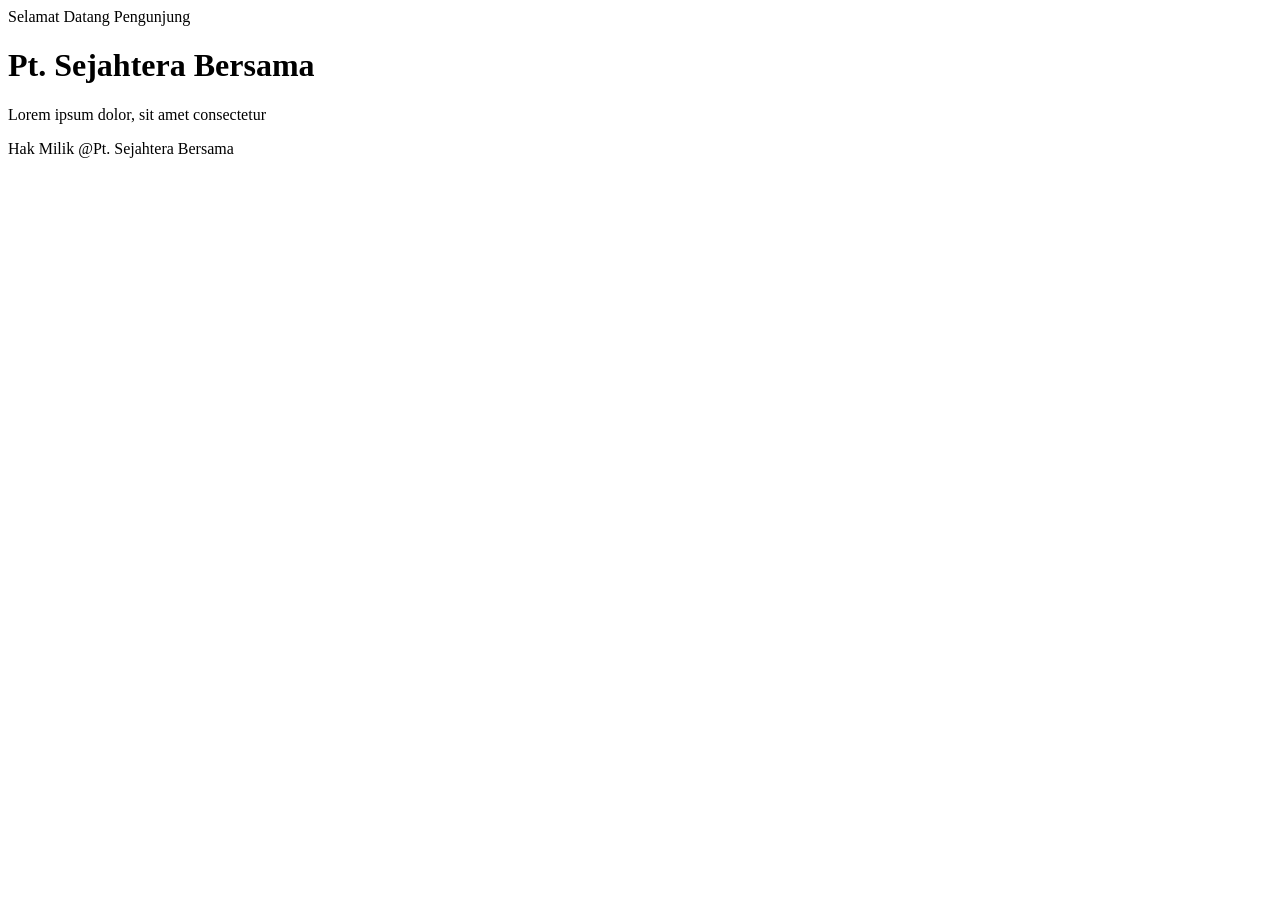
<file: index.html>
<!DOCTYPE html>
<html lang="en">
<head>
  <meta charset="UTF-8">
  <meta name="viewport" content="width=device-width, initial-scale=1.0">
  <title>Latihan Git</title>
</head>
<body>
  
  <head>Selamat Datang Pengunjung</head>

  <h1>Pt. Sejahtera Bersama</h1>
  <p>Lorem ipsum dolor, sit amet consectetur </p>

  <footer>Hak Milik @Pt. Sejahtera Bersama</footer>

</body>
</html>
</file>
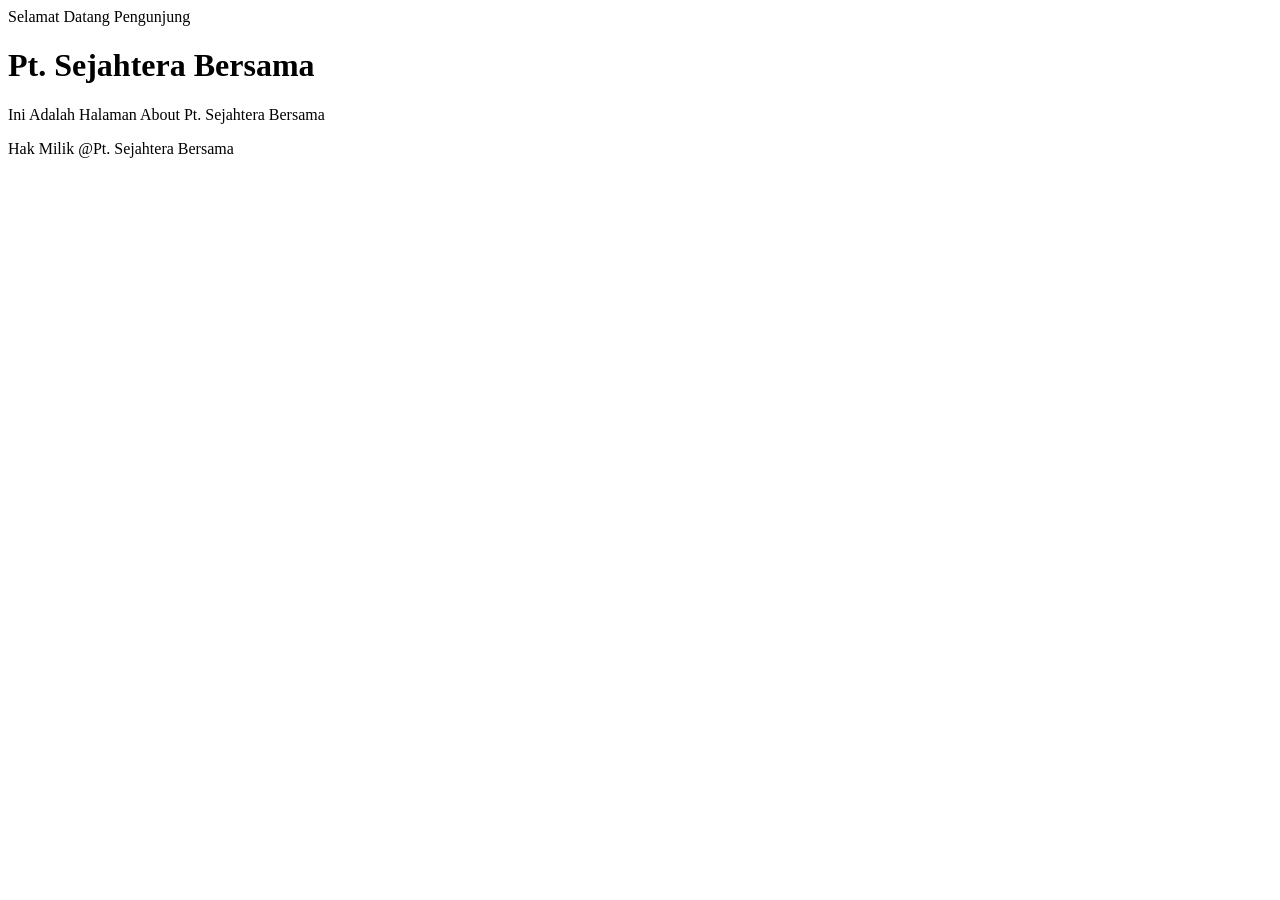
<file: about.html>
<!DOCTYPE html>
<html lang="en">
<head>
  <meta charset="UTF-8">
  <meta name="viewport" content="width=device-width, initial-scale=1.0">
  <title>Latihan Git</title>
</head>
<body>
  
  <head>Selamat Datang Pengunjung</head>

  <h1>Pt. Sejahtera Bersama</h1>
  <p>Ini Adalah Halaman About Pt. Sejahtera Bersama</p>

  <footer>Hak Milik @Pt. Sejahtera Bersama</footer>

</body>
</html>
</file>
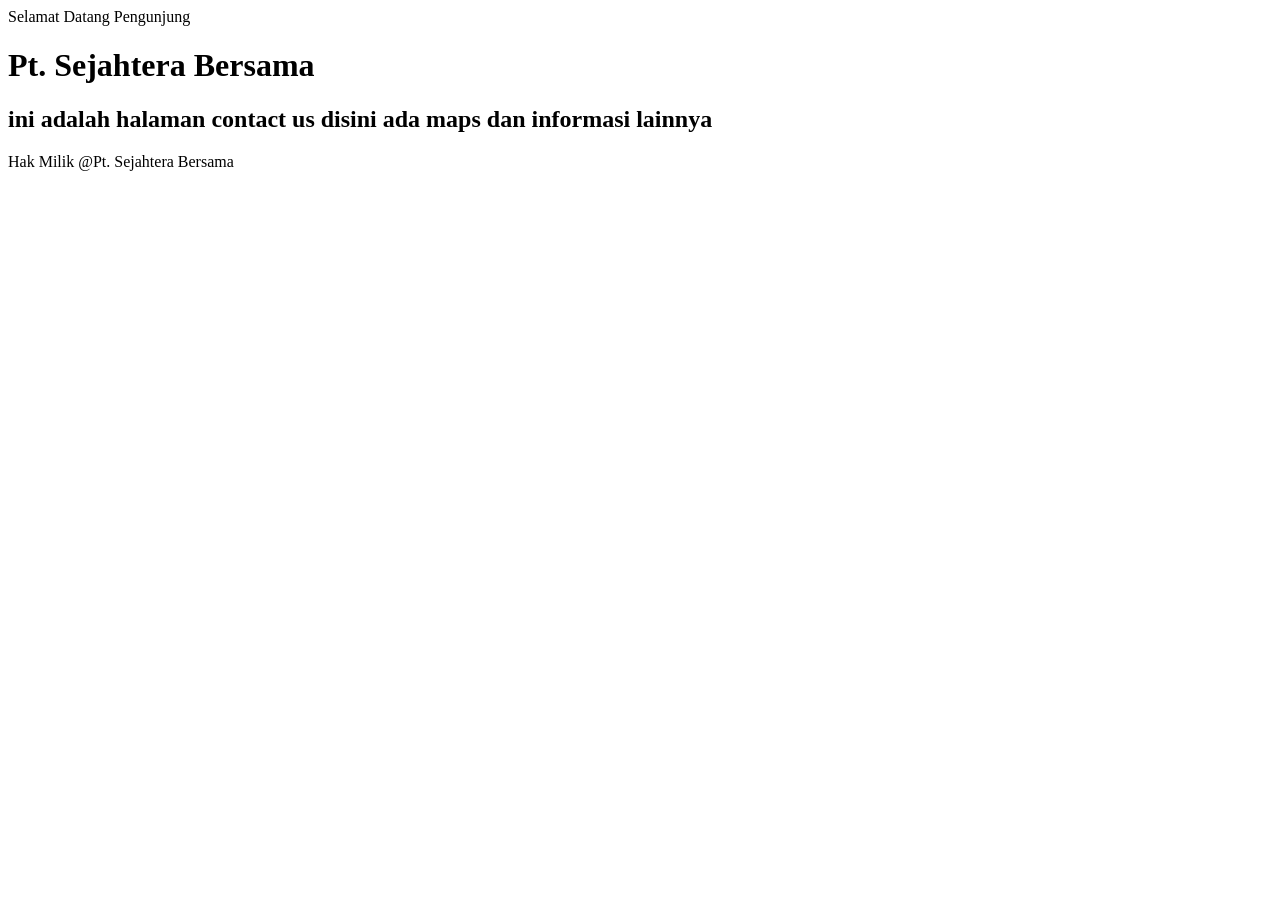
<file: contact-us.html>
<!DOCTYPE html>
<html lang="en">
<head>
  <meta charset="UTF-8">
  <meta name="viewport" content="width=device-width, initial-scale=1.0">
  <title>Latihan Git</title>
</head>
<body>
  
  <head>Selamat Datang Pengunjung</head>

  <h1>Pt. Sejahtera Bersama</h1>
  <h2>ini adalah halaman contact us disini ada maps dan informasi lainnya</h2>

  <footer>Hak Milik @Pt. Sejahtera Bersama</footer>

</body>
</html>
</file>
